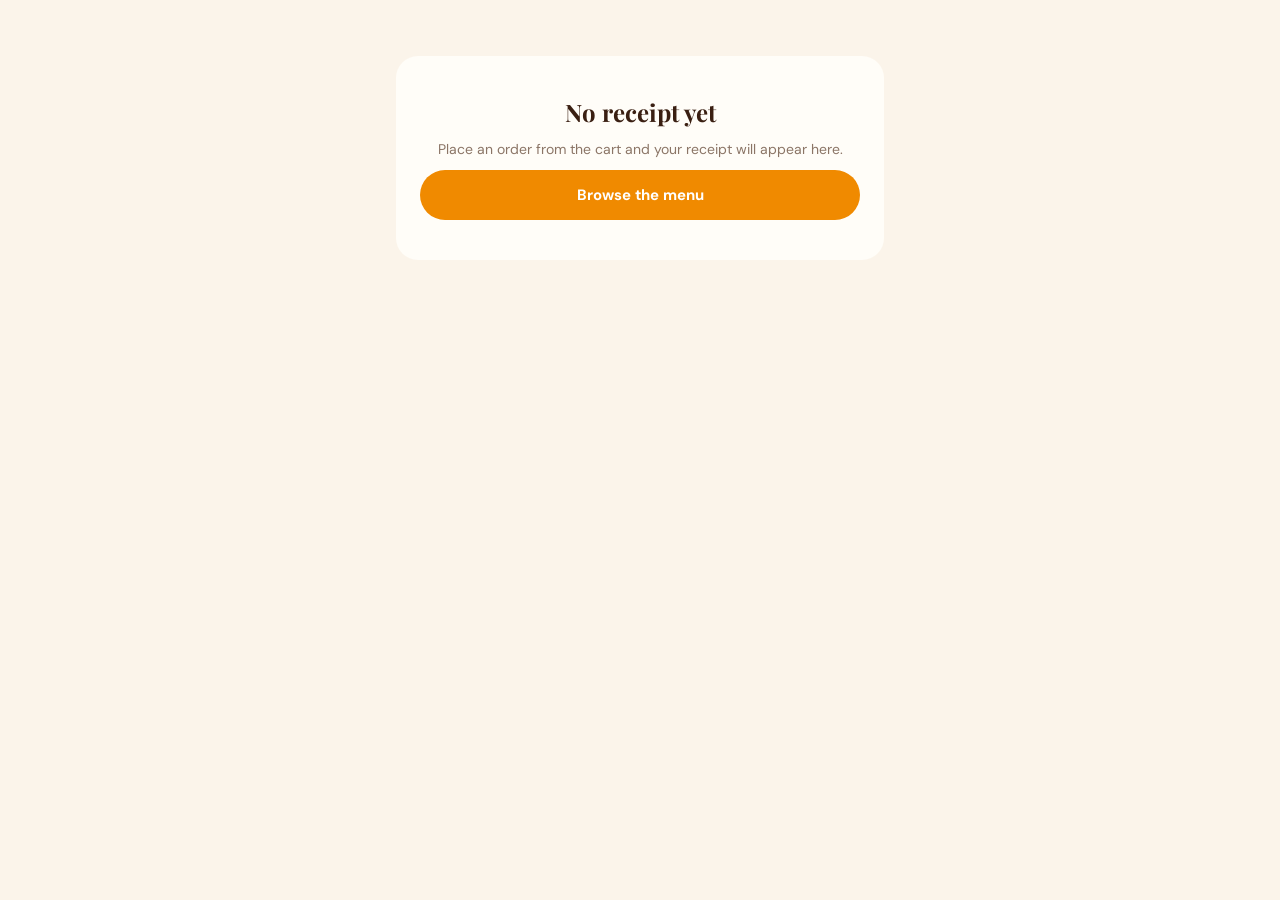
<file: receipt.html>
<!DOCTYPE html>
<html lang="en">
<head>
  <meta charset="UTF-8">
  <meta name="viewport" content="width=device-width, initial-scale=1">
  <title>Your Receipt – Brew Haven</title>
  <link rel="preconnect" href="https://fonts.googleapis.com">
  <link rel="preconnect" href="https://fonts.gstatic.com" crossorigin>
  <link href="https://fonts.googleapis.com/css2?family=DM+Sans:wght@400;500;700&family=Playfair+Display:wght@600;700&display=swap" rel="stylesheet">
  <link rel="stylesheet" href="receipt.css">
</head>
<body>
  <main class="wrap">

    <!-- Receipt (filled in by js/receipt.js) -->
    <article class="receipt" id="receipt" hidden>
      <header class="r-head">
        <span class="logo">☕</span>
        <h1>Brew Haven</h1>
        <p>124 Market, Angeles City, Pampanga</p>
      </header>

      <dl class="meta">
        <div><dt>Receipt no.</dt><dd id="rId"></dd></div>
        <div><dt>Date</dt><dd id="rDate"></dd></div>
        <div><dt>Time</dt><dd id="rTime"></dd></div>
      </dl>

      <table class="items">
        <thead><tr><th>Item</th><th>Qty</th><th>Price</th><th>Amount</th></tr></thead>
        <tbody id="rItems"></tbody>
      </table>

      <dl class="totals">
        <div><dt>Subtotal</dt><dd id="rSub"></dd></div>
        <div><dt>Shipping</dt><dd id="rShip"></dd></div>
        <div><dt>Tax (8%)</dt><dd id="rTax"></dd></div>
        <div class="grand"><dt>Total paid</dt><dd id="rTotal"></dd></div>
      </dl>

      <footer class="r-foot">
        <p><strong>Thank you for your order!</strong></p>
        <p>Freshly roasted within 7 days of delivery.</p>
        <div class="barcode" aria-hidden="true"></div>
      </footer>
    </article>

    <!-- Shown when there is no order to display -->
    <section class="empty" id="noOrder" hidden>
      <h1>No receipt yet</h1>
      <p>Place an order from the cart and your receipt will appear here.</p>
      <a class="btn btn-orange" href="index.html#menu">Browse the menu</a>
    </section>

    <div class="actions" id="actions" hidden>
      <button class="btn btn-dark" id="printBtn">Print or save as PDF</button>
      <a class="btn btn-ghost" href="index.html#home">Back to home</a>
    </div>
  </main>
  <script src="receipt.js"></script>
</body>
</html>
</file>
<file: receipt.css>
/* ===== 1. TOKENS & BASE ===== */
:root {
  --cream: #fbf4ea; --paper: #fffdf8; --espresso: #3a1f12; --orange: #f08a00; --sand: #f3d9bf; --muted: #8b7566;
  --serif: "Playfair Display", Georgia, serif; --sans: "DM Sans", system-ui, sans-serif;
}
*, *::before, *::after { box-sizing: border-box; margin: 0; }
body { font-family: var(--sans); color: var(--espresso); background: var(--cream); min-height: 100vh; }
[hidden] { display: none !important; }
:focus-visible { outline: 3px solid var(--orange); outline-offset: 2px; }
.wrap { max-width: 460px; margin: 0 auto; padding: 32px 16px 48px; }

/* ===== 2. RECEIPT PAPER ===== */
.receipt { position: relative; background: var(--paper); padding: 28px 24px 34px; box-shadow: 0 12px 32px rgba(58, 31, 18, .15); animation: print .6s ease-out; }
/* zig-zag torn edges top and bottom */
.receipt::before, .receipt::after { content: ""; position: absolute; left: 0; right: 0; height: 10px;
  background: linear-gradient(135deg, var(--cream) 50%, transparent 50%) 0 0 / 14px 14px,
              linear-gradient(225deg, var(--cream) 50%, transparent 50%) 0 0 / 14px 14px; }
.receipt::before { top: -1px; }
.receipt::after { bottom: -1px; transform: scaleY(-1); }
@keyframes print { from { clip-path: inset(0 0 100% 0); } to { clip-path: inset(0); } }

.r-head { text-align: center; padding-bottom: 16px; border-bottom: 2px dashed var(--sand); }
.logo { display: inline-grid; place-items: center; width: 40px; height: 40px; border-radius: 50%; background: var(--orange); }
.r-head h1 { font-family: var(--serif); font-size: 26px; margin: 8px 0 2px; }
.r-head p { font-size: 12px; color: var(--muted); }

/* ===== 3. DETAILS ===== */
dl > div { display: flex; justify-content: space-between; gap: 12px; }
.meta { padding: 14px 0; border-bottom: 2px dashed var(--sand); font-size: 12px; }
.meta div { padding: 2px 0; }
.meta dt { color: var(--muted); }
.meta dd { font-weight: 700; }

.items { width: 100%; border-collapse: collapse; margin: 14px 0; font-size: 13px; }
.items th { text-align: left; font-size: 11px; color: var(--muted); font-weight: 500; padding-bottom: 8px; border-bottom: 1px solid var(--sand); }
.items td { padding: 8px 0; vertical-align: top; }
.items th:nth-child(n+2), .items td:nth-child(n+2) { text-align: right; }
.items td:first-child { font-weight: 500; }

.totals { padding-top: 12px; border-top: 2px dashed var(--sand); font-size: 13px; }
.totals div { padding: 4px 0; color: var(--muted); }
.totals .grand { margin-top: 8px; padding-top: 12px; border-top: 1px solid var(--sand); color: var(--espresso); font-family: var(--serif); font-size: 22px; font-weight: 700; }

.r-foot { margin-top: 22px; text-align: center; font-size: 12px; color: var(--muted); display: grid; gap: 4px; }
.r-foot strong { color: var(--espresso); font-size: 14px; }
.barcode { height: 44px; margin-top: 14px; background: repeating-linear-gradient(90deg, var(--espresso) 0 2px, transparent 2px 4px, var(--espresso) 4px 5px, transparent 5px 9px, var(--espresso) 9px 12px, transparent 12px 14px); opacity: .85; }

/* ===== 4. BUTTONS & EMPTY STATE ===== */
.actions { display: grid; gap: 10px; margin-top: 28px; }
.btn { display: block; padding: 15px; border-radius: 999px; font: 700 15px var(--sans); text-align: center; text-decoration: none; border: 0; cursor: pointer; }
.btn-dark { background: var(--espresso); color: #fff; }
.btn-orange { background: var(--orange); color: #fff; }
.btn-ghost { border: 1.5px solid var(--sand); color: var(--espresso); }
.empty { text-align: center; background: var(--paper); padding: 40px 24px; border-radius: 22px; display: grid; gap: 12px; }
.empty h1 { font-family: var(--serif); }
.empty p { color: var(--muted); font-size: 14px; }

/* ===== 5. LARGER SCREENS & PRINT ===== */
@media (min-width: 768px) { .wrap { max-width: 520px; padding-top: 56px; } .receipt { padding: 36px 36px 42px; } }
@media (prefers-reduced-motion: reduce) { .receipt { animation: none; } }
@media print {
  body { background: #fff; }
  .wrap { max-width: 100%; padding: 0; }
  .receipt { box-shadow: none; animation: none; }
  .receipt::before, .receipt::after, .actions { display: none; }
}
</file>
